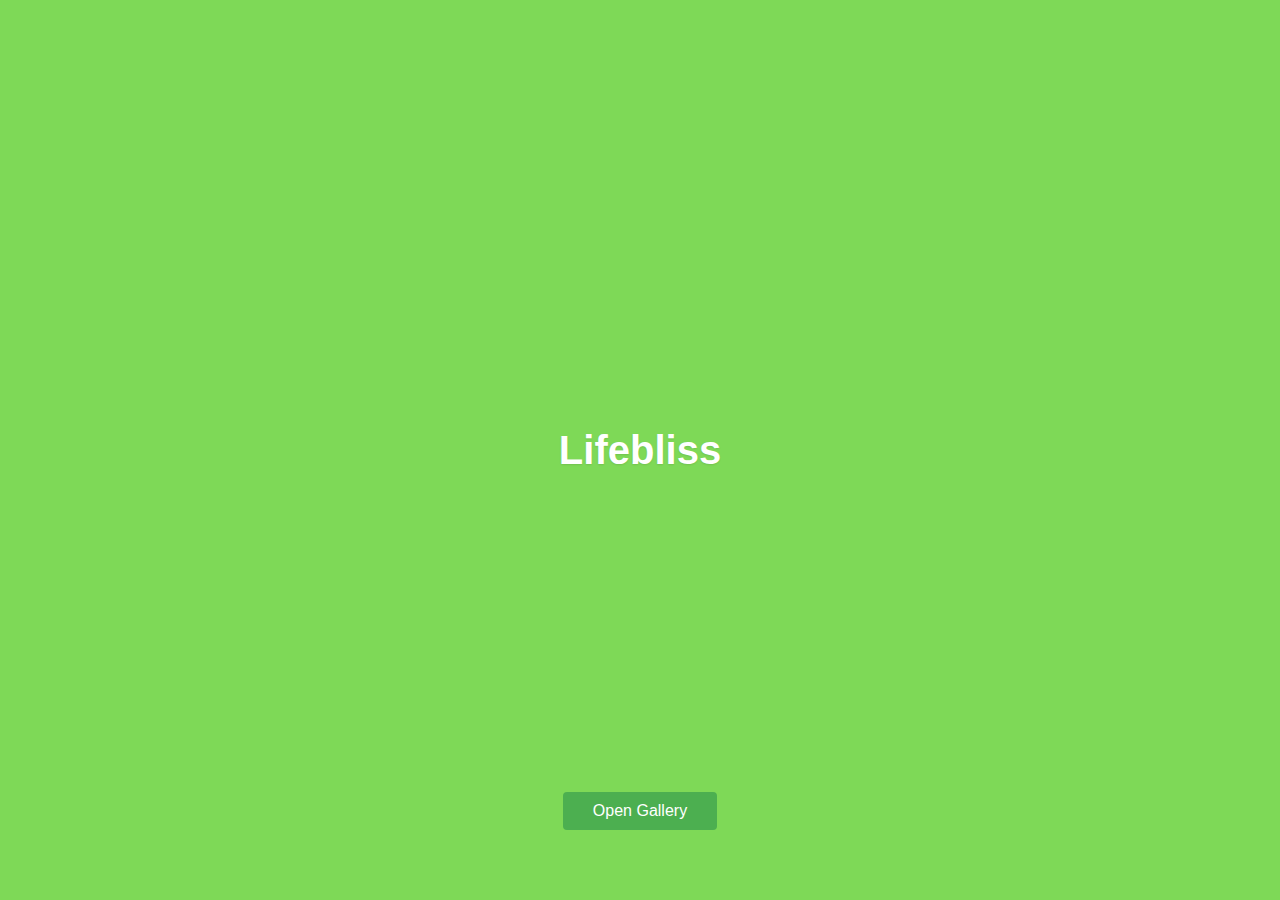
<file: assets/index.html>
<!DOCTYPE html>
<html>
<head>
    <title>Home Page</title>
    <meta name="viewport" content="width=device-width, initial-scale=1.0">
    <link rel="stylesheet" href="styles.css">
    <script src="index.js" defer></script>
</head>
<body>
    <div class="content">
        <h1 id="app-title">Lifebliss</h1>
        <!-- <p>This content is rendered via WebView.</p> -->
        <div class="button-container">
            <button id="gallery-button">Open Gallery</button>
        </div>
    </div>
</body>
</html>
</file>
<file: assets/styles.css>
/* Base Styles */
* {
    box-sizing: border-box;
    margin: 0;
    padding: 0;
}

html, body {
    height: 100%;
    width: 100%;
    overflow: hidden;
}

body {
    font-family: -apple-system, BlinkMacSystemFont, 'Segoe UI', Roboto, Oxygen, Ubuntu, Cantarell, 'Open Sans', 'Helvetica Neue', sans-serif;
    background-color: #7ED957; /* Green background */
    color: #333;
    font-size: 16px;
    line-height: 1.6;
}

/* Layout */
.content {
    display: flex;
    flex-direction: column;
    align-items: center;
    justify-content: space-between;
    height: 100vh;
    padding: 20px 0;
    box-sizing: border-box;
}

/* Typography */
h1 {
    color: white;
    font-size: 2rem;
    text-align: center;
}

#app-title {
    position: absolute;
    top: 50%;
    left: 50%;
    transform: translate(-50%, -50%);
    margin: 0;
    font-weight: 600;
    text-shadow: 0 1px 2px rgba(0, 0, 0, 0.1);
    transition: color 0.3s ease;
    cursor: pointer;
}

/* Buttons */
.button-container {
    margin-top: auto;
    margin-bottom: 50px;
}

button {
    padding: 10px 30px;
    background-color: #4CAF50;
    color: white;
    border: none;
    border-radius: 4px;
    cursor: pointer;
    font-size: 16px;
}

button:hover {
    background-color: #45a049;
}

/* Media Query for larger screens */
@media (min-width: 601px) {
    body {
        font-size: 18px;
    }
    
    h1 {
        font-size: 2.5rem;
    }
}
</file>
